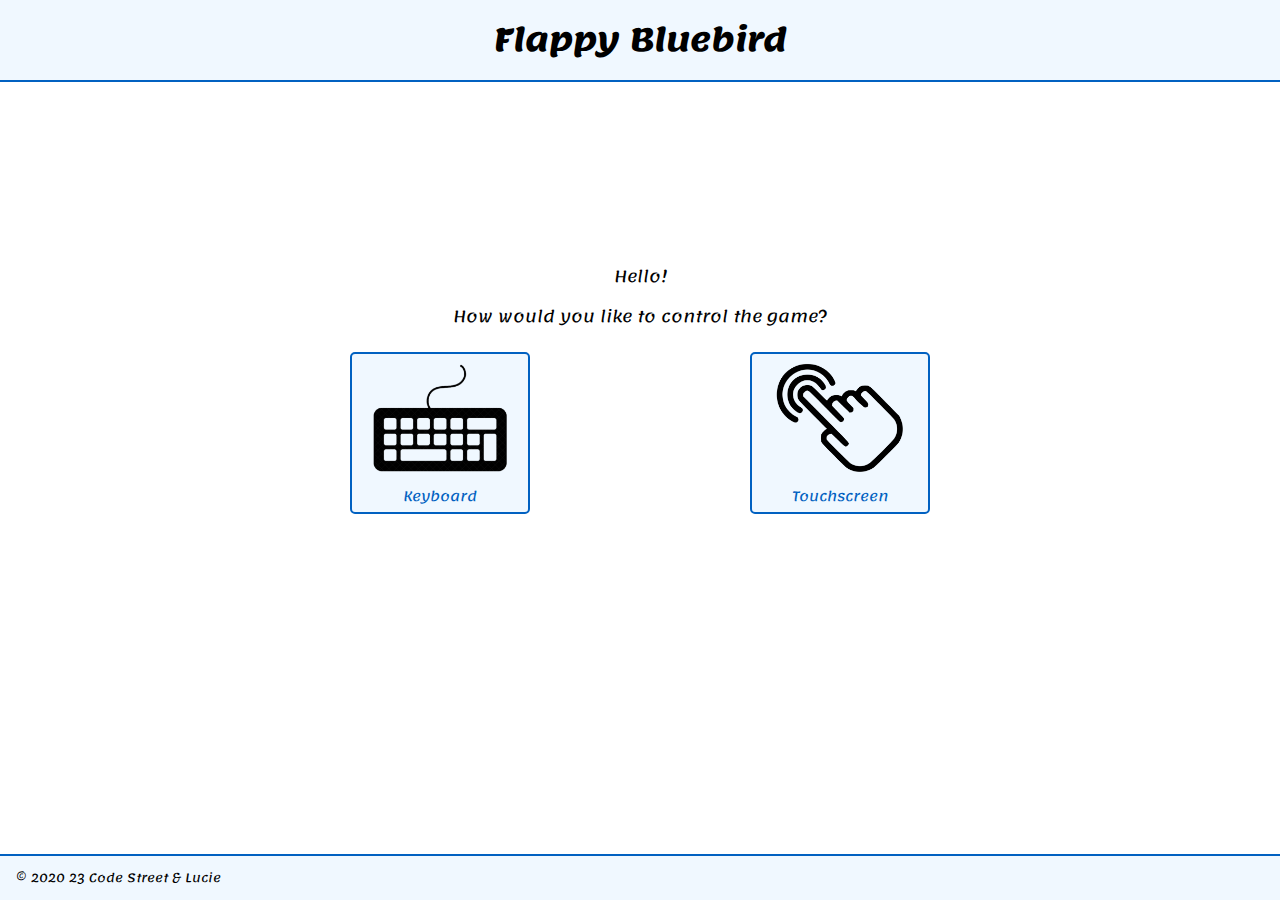
<file: index.html>
<!DOCTYPE html>
<html lang="en" dir="ltr">
  <head>
    <meta charset="utf-8">
    <meta name="viewport" content="width=device-width, initial-scale=1.0">
    <link rel="stylesheet" href="https://fonts.googleapis.com/css2?family=Lemonada:wght@400&display=swap">
    <link rel="stylesheet" type="text/css" href="css/reset.css">
    <link rel="stylesheet" type="text/css" href="css/style.css">
    <link rel="icon" type="image/x-icon" href="images/favicon.ico">
    <title>Flappy Bluebird</title>
  </head>
  <body>
    <header>
      <h1>Flappy Bluebird</h1>
    </header>
    <main>
      <p>Hello!</p>
      <p>How would you like to control the game?</p>
      <section>
        <article id="keyboard">
          <img class="icon" src="images/keyboard.png">
          <p>Keyboard</p>
        </article>
        <article id="touchscreen">
          <img class="icon" src="images/touchscreen.png">
          <p>Touchscreen</p>
        </article>
      </section>
    </main>
    <footer>
      <span id="copyright">&copy; 2020 23 Code Street & Lucie</span>
    </footer>
    <script type="text/javascript" src="js/script.js"></script>
  </body>
</html>
</file>
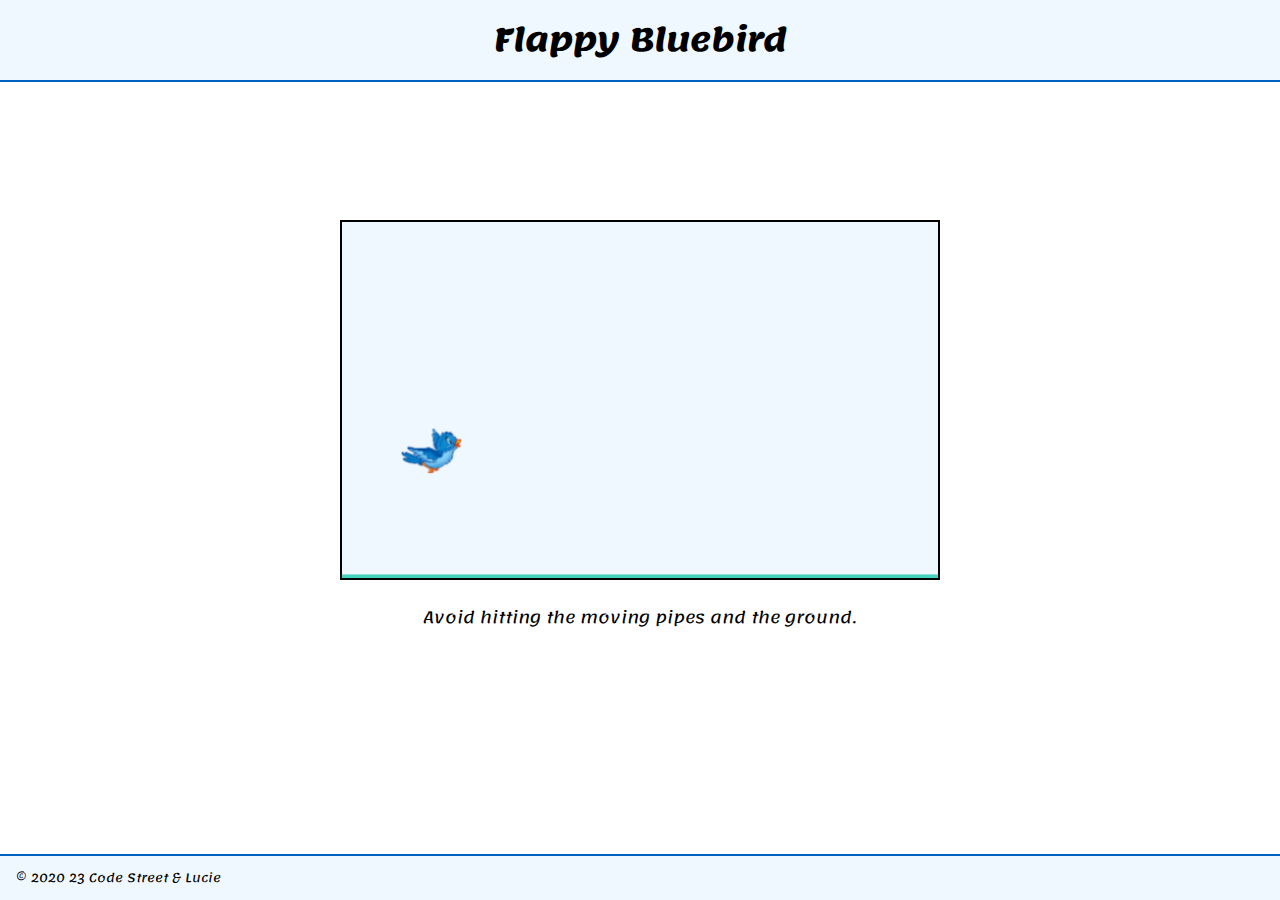
<file: game.html>
<!DOCTYPE html>
<html lang="en" dir="ltr">
  <head>
    <meta charset="utf-8">
    <meta name="viewport" content="width=device-width, initial-scale=1.0">
    <link rel="stylesheet" href="https://fonts.googleapis.com/css2?family=Lemonada:wght@400&display=swap">
    <link rel="stylesheet" type="text/css" href="css/reset.css">
    <link rel="stylesheet" type="text/css" href="css/style.css">
    <link rel="icon" type="image/x-icon" href="images/favicon.ico">
    <title>Flappy Bluebird</title>
  </head>
  <body>
    <header>
      <h1>Flappy Bluebird</h1>
    </header>
    <main>
      <canvas id="screen"></canvas>
      <img id="birdImage" src="images/bird.png">
      <button id="pauseBtn" class="touch">Pause Game</button>
      <p>Avoid hitting the moving pipes and the ground.</p>
      <p class="keys">Press 'Enter' to start the game.<br>Press 'Space' to move the bird up.<br>
        Press 'P' to pause the game.
      </p>
      <p class="touch">Tap the screen anywhere to move the bird up.</p>
    </main>
    <footer>
      <span id="copyright">&copy; 2020 23 Code Street & Lucie</span>
    </footer>
    <script type="text/javascript" src="js/script-game.js"></script>
  </body>
</html>
</file>
<file: css/style.css>
/* STYLING GUIDE

COLOURS:
Light Blue: #F0F8FF;
Azure: #0B85FE;
Denim: #0161c1/rgb(1, 97, 193);
Turqoise: #41D3BD;

FONTS:
font-family: 'Lemonada', cursive;
*/

* {
  box-sizing: border-box;
  -webkit-appearance: none;
  -ms-touch-action: manipulation;
  touch-action: manipulation;
  -webkit-tap-highlight-color: rgba(0,0,0,0);
}

body {
  height: 100vh;
  max-height: -webkit-fill-available;
  font-family: "Lemonada", cursive;
  color: #000;
  background-color: #fff;
  display: flex;
  flex-direction: column;
  justify-content: space-between;
}

::selection {
  color: none;
  background: none;
}

/* HEADER */
header {
  -webkit-tap-highlight-color: rgba(1, 97, 193, 0.3);
  border-bottom: 2px solid #0161c1;
  background: #F0F8FF;
  color: #000;
  cursor: pointer;
}

h1 {
  margin: 1.5rem;
  font-size: 2rem;
  text-align: center;
  font-weight: bold;
}

/* CANVAS */
canvas {
  margin: 2% auto;
  box-sizing: border-box;
  width: 95vw;
  max-width: 600px;
  height: calc(95vw * 0.6);
  max-height: 360px;
  display: block;
  border: 2px solid black;
}

/* GAME PAGE - MAIN */
#birdImage {
  display: none;
}

main {
  margin: auto 0;
}

main > p {
  margin-top: 1rem;
  padding: 0 .5rem;
  text-align: center;
  line-height: 1.5;
}

main > p:last-of-type {
  margin-bottom: 1rem;
}

.keys, .touch {
  display: none;
}

/* INDEX PAGE */
section {
  margin: auto;
  display: flex;
  flex-flow: row wrap;
  max-width: 800px;
}

article {
  margin: .5rem auto;
  width: 70vw;
  max-width: 180px;
  height: auto;
  background: #F0F8FF;
  color: #0161c1;
  border-radius: 5px;
  border: 2px solid #0161c1;
  cursor: pointer;
}

.icon {
  display: block;
  margin: .25rem auto;
  padding: 5px;
  height: 80%;
  max-height: 120px;
  width: auto;
  max-width: 90%;
}

article p {
  padding: .5rem;
  font-size: .85rem;
  text-align: center;
}

button {
  display: block;
  margin: 0 auto;
  padding: .5rem;
  background: #F0F8FF;
  color: #0161c1;
  border-radius: 5px;
  border: 2px solid #0161c1;
  font-family: "Lemonada", cursive;
  font-size: 1rem;
  cursor: pointer;
}

article:active, button:active {
  -webkit-box-shadow: inset 0px 0px 5px #0161c1;
  -moz-box-shadow: inset 0px 0px 5px #0161c1;
  box-shadow: inset 0px 0px 5px #0161c1;
}

/* FOOTER */
footer {
  margin-top: auto;
  padding: 1rem;
  border-top: 2px solid #0161c1;
  background-color: #F0F8FF;
  color: #000;
  text-align: left;
  font-size: .75rem;
}

/* MEDIA QUERIES */
@media (orientation: landscape){
  canvas {
    height: 85vh;
    max-height: 360px;
    width: calc(85vh / 0.6);
    max-width: 600px;
  }
}

@media only screen and (max-width: 600px) {
  html {
    font-size: 14px;
  }

  h1 {
    font-size: 1.75rem;
  }

  main > p {
    margin-top: .5rem;
  }

  main > p:last-of-type {
    margin-bottom: .5rem;
  }
}

@media only screen and (max-width: 450px) {
  section {
    flex-direction: column-reverse;
  }
}
</file>
